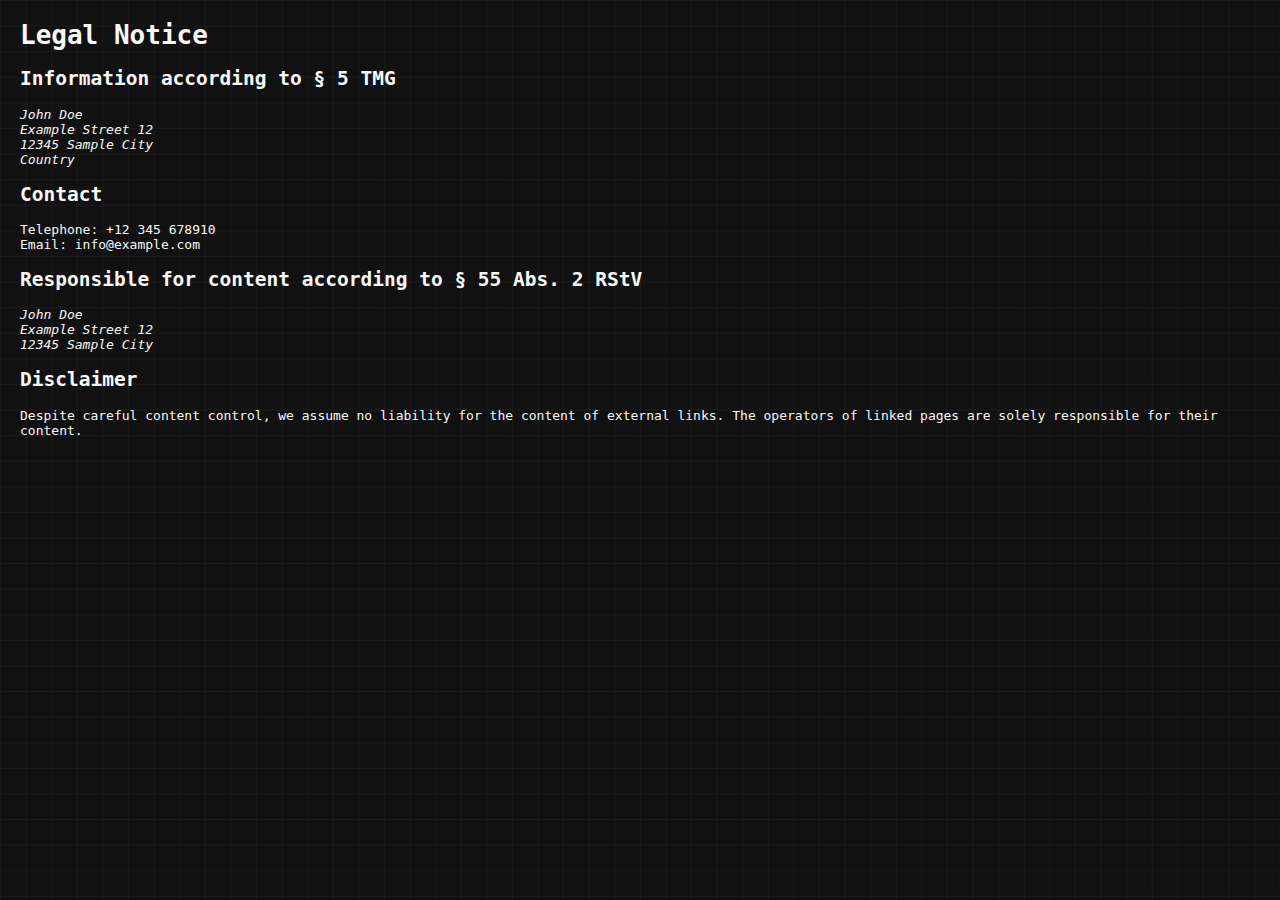
<file: legal.html>
<!DOCTYPE html>
<html lang="en">
<head>
    <meta charset="UTF-8">
    <title>Legal Notice</title>
    <link rel="stylesheet" href="css/style.css" />
</head>
<body>
    <div class="wrapper">
        <h1>Legal Notice</h1>
        <h2>Information according to § 5 TMG</h2>
        <address>
            John Doe<br>
            Example Street 12<br>
            12345 Sample City<br>
            Country<br>
        </address>

        <h2>Contact</h2>
        <p>
            Telephone: +12 345 678910<br>
            Email: info@example.com
        </p>

        <h2>Responsible for content according to § 55 Abs. 2 RStV</h2>
        <address>
            John Doe<br>
            Example Street 12<br>
            12345 Sample City<br>
        </address>

        <h2>Disclaimer</h2>
        <p>
            Despite careful content control, we assume no liability for the content of external links. The operators of linked pages are solely responsible for their content.
        </p>
    </div>
</body>
</html>
</file>
<file: css/style.css>
* {
    color:#f8f8f8;
    font-family: monospace
}

html {
    --s: 128px; /* control the size*/
    --c1: #1a1a1a;
    --c2: #111;
    
    --_g: #0000 90deg,var(--c1) 0;
    background: 
        conic-gradient(from 90deg at 1px 1px,var(--_g)),
        conic-gradient(from 90deg at 1px 1px,var(--_g)),
        var(--c2);
    background-size: var(--s) var(--s), calc(var(--s)/5) calc(var(--s)/5);
}

body { 
    margin: 0; 
    overflow: hidden;
}

svg { 
    width: 100svw; 
    height: 100svh; 
}
    
.link {
    stroke: #444;
    stroke-width: 3px;
}

.main-link {
    stroke: #aaa;
    stroke-width: 3px;
}

.node text {
    font-size: 18px;
    pointer-events: none;
    dominant-baseline: middle;
}

.node-title {
    width: 100px;
    overflow: hidden;
    text-overflow: ellipsis;
}

.node image {
    pointer-events: none;
}

/* Overlay-Stil */
#overlay {
    position: fixed;
    top: 0;
    right: 0;
    width: 40svw;
    height: 100svh;
    background: transparent;
    display: none;
    z-index: 1000;
}

.inline-video {
    width: 100%;
    height: calc((40svw - 85px) * 9 / 16)
}

@media screen and (max-width: 768px) {
    #overlay {
        width: 100svw;
    }

    .inline-video {
        width: 100%;
        height: calc((100svw - 85px) * 9 / 16);
    }
}

#overlay .title-bar {
    display: flex;
    flex-direction: row;
    justify-content: space-between;
    align-items: center;
    height: 32px;
}

#overlay-title {
    margin: 0px;
    font-size: 24px;
    color: #fff;
}

#overlay-thumb {
    width: 100%;
}

#overlay .content {
    background: #222222dd;
    backdrop-filter: blur(10px);
    box-sizing: border-box;
    margin: 20px;
    width: calc(100% - 40px);
    height: calc(100% - 40px);
    padding: 20px;
    position: relative;
    border: 3px solid;
    border-color: #c73;
}

#overlay .content a {
    color: #59e;
}

#overlay .scroll-area {
    margin-top: 20px;
    max-height: calc(100% - 20px - 32px); /* margin-top + title-bar height */
    overflow-y: auto;

    scrollbar-width: thin;
}

#overlay .close-btn {
    font-size: 24px;
    cursor: pointer;
}

/* Ausgewählter Node-Stil */
.node.selected rect {
    stroke: #fff;
    stroke-width: 3px;
}

.node :hover {
    cursor: pointer;
}

.inline-content {
    width: 100%;
}

.inline-content-container {
    width: 100%;
    display: flex;
    justify-content: start;
    margin: 10px 0;
}

#footer {
    position: fixed;
    bottom: 0;
    left: 0;
    width: calc(100% - 40px);
    margin: 0 20px;

    align-items: center;
    display: flex;
    flex-direction: row;
    justify-content: space-between;
}

#social-media {
    display: flex;
    flex-direction: row;
    align-items: center;
    margin-top: 5px;
    justify-content: space-between;
}

#social-media img {
    margin: 10px 0;
    width: 30px;
    height: 30px;  
}

#social-media img:hover {
    cursor: pointer;
    transform: scale(1.1);
}

.wrapper {
    margin: 20px;
}

.invisible {
    opacity: 0;
    pointer-events: none;
}

.visible {
    opacity: 1;
    pointer-events: all;

    transition: opacity .3s ease-in-out;
}

/* COMIC */

#flipbook-container {
    visibility: hidden;
    /* box-shadow: 0 0 20px rgba(0,0,0,0.8); */
    overflow: hidden;
}
        
.page {
    overflow: hidden;
    background: transparent;
}
        
canvas {
    width: 100%;
    height: 100%;
    display: block;
}

#comic-body {
    display: flex;
    flex-direction: column;
    align-items: center;
    margin: 0;
    padding: 20px;
    color: white;
    overflow: visible !important;
}
</file>
